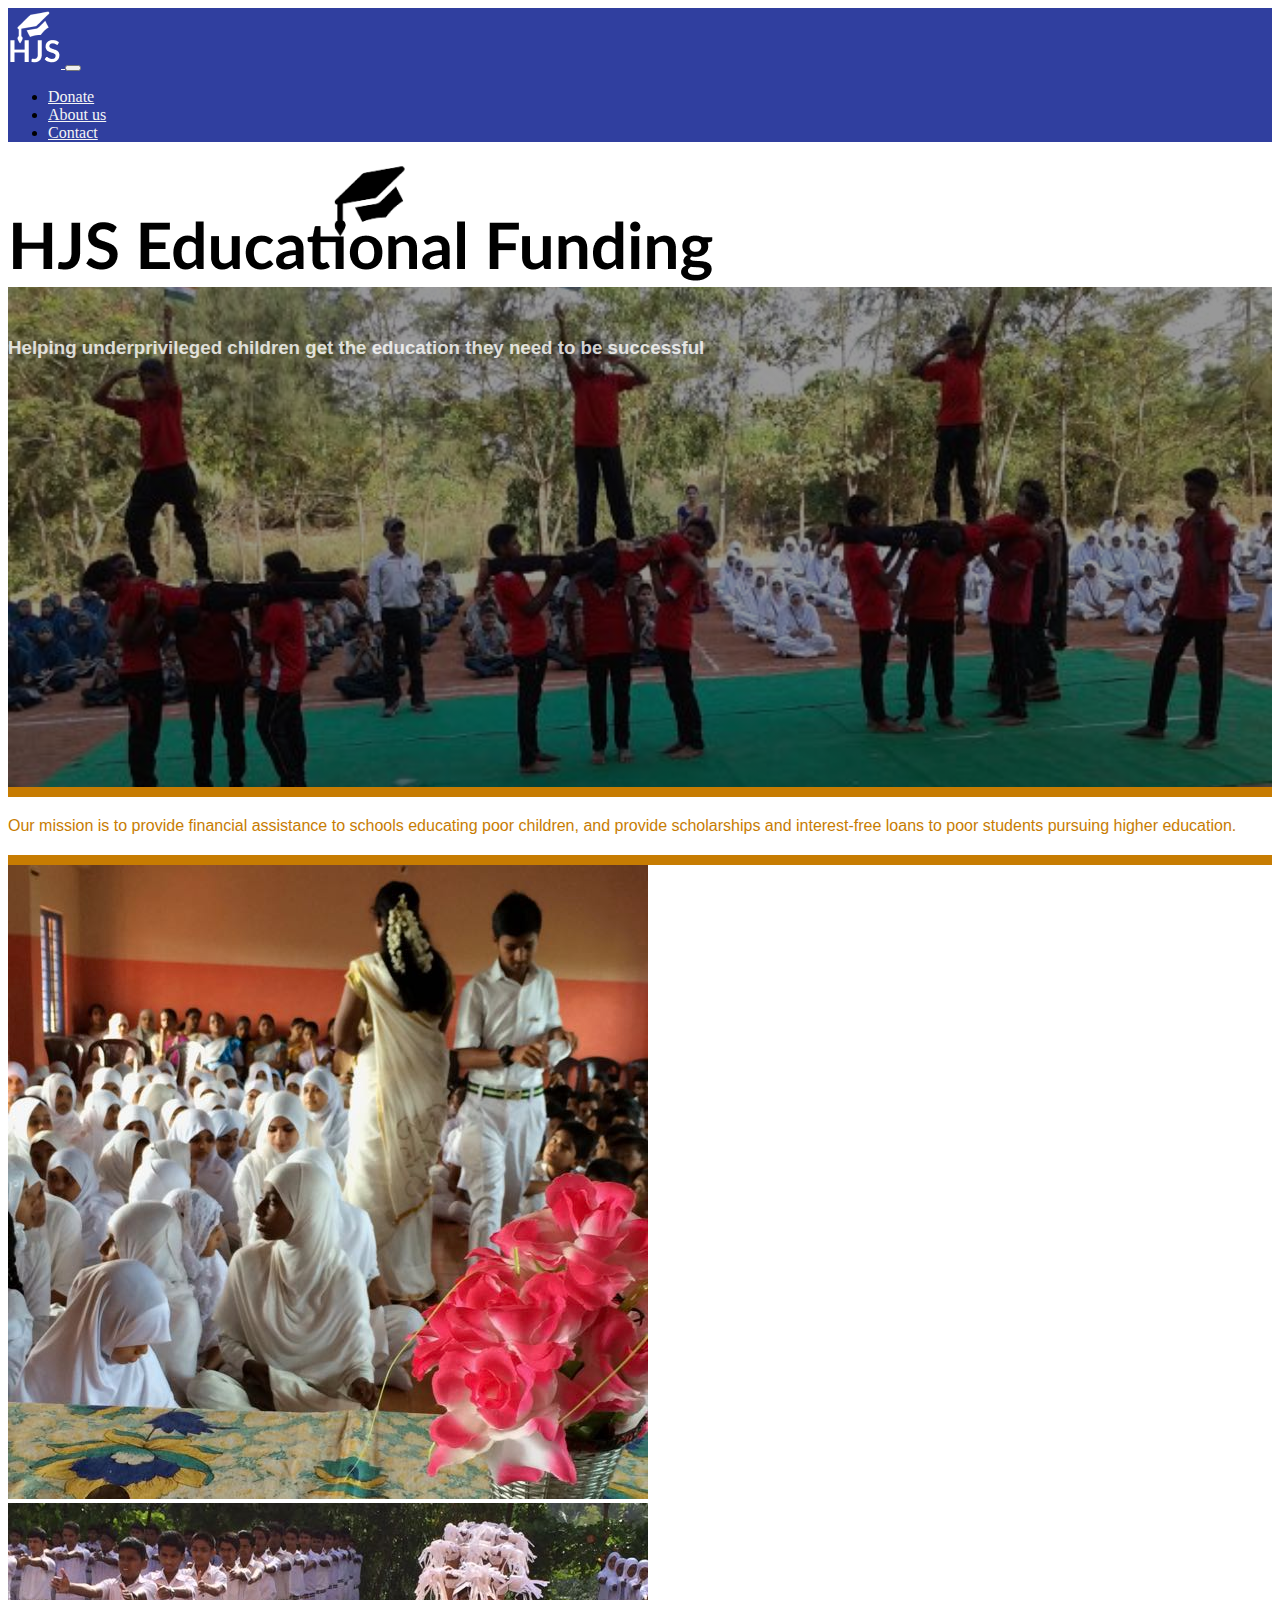
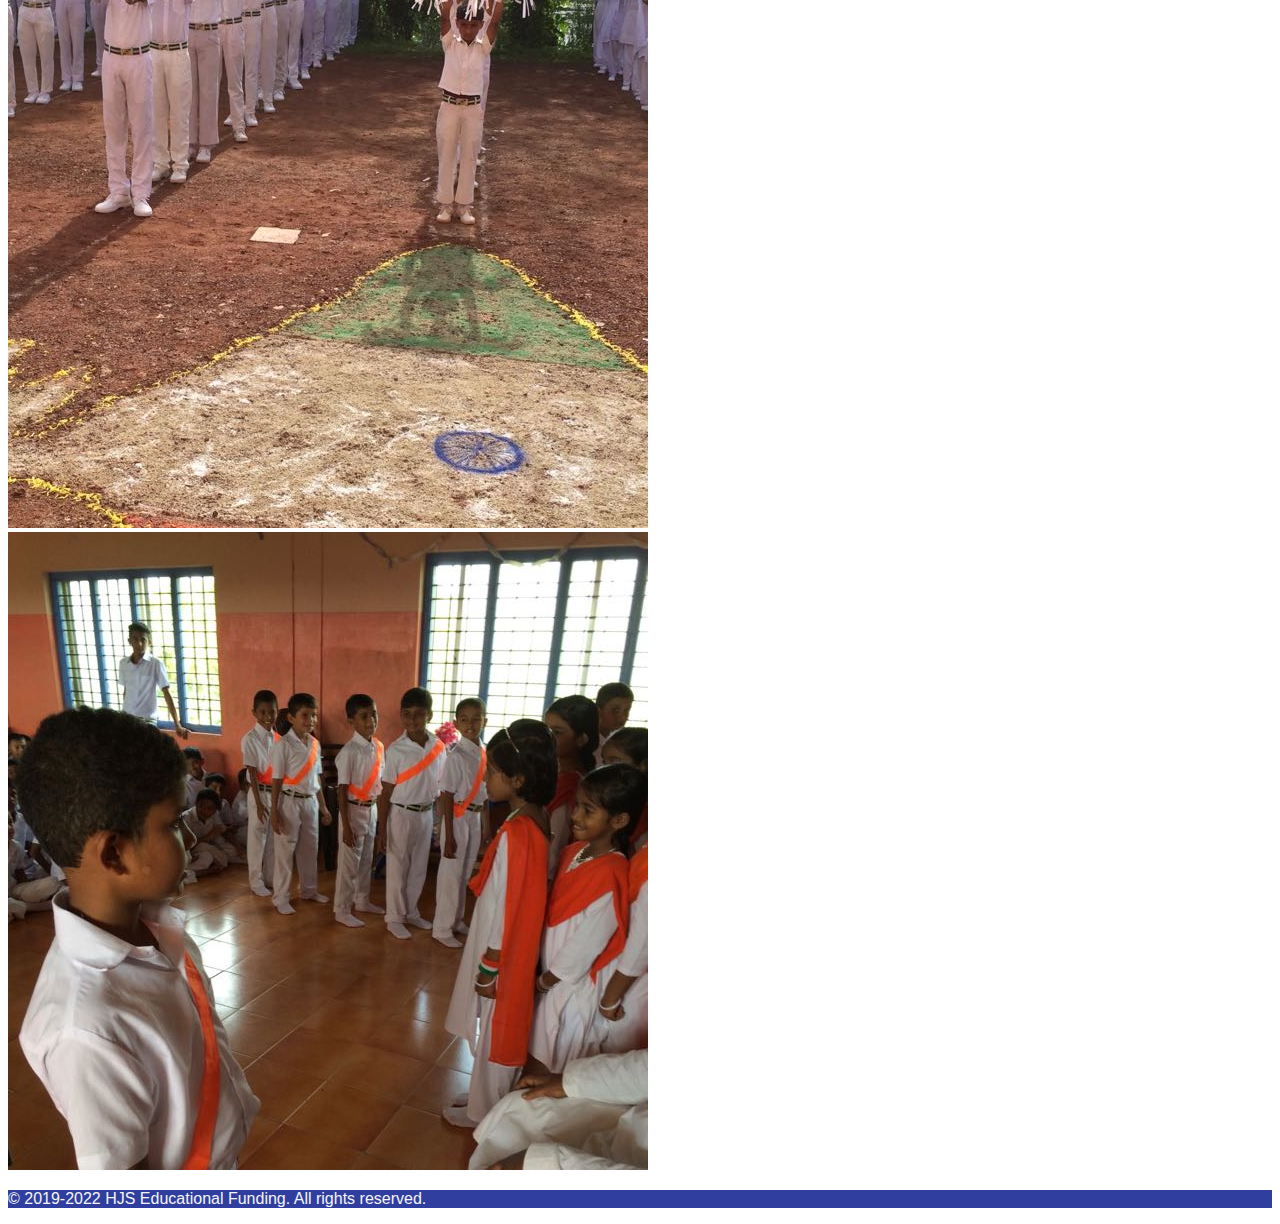
<file: index.html>
<!DOCTYPE html>
<html><head>
	<meta name="generator" content="Hugo 0.97.0" />
    
    <meta charset="utf-8">
    <meta name="viewport" content="width=device-width, initial-scale=1">

    
    <link href="https://cdn.jsdelivr.net/npm/bootstrap@5.1.3/dist/css/bootstrap.min.css" rel="stylesheet"
        integrity="sha384-1BmE4kWBq78iYhFldvKuhfTAU6auU8tT94WrHftjDbrCEXSU1oBoqyl2QvZ6jIW3" crossorigin="anonymous">
    
    
    
    <link rel="stylesheet" href="https://aasdev.github.io/hjs-www-stage/css/hjs.d10f48a0606da1fba1358f75c0ab0aaa3e95ba4d8d1942e7deb4bb31657db35d.css" type="text/css">
    
    
    
    
    <title>HJS Educational Funding</title>
</head><body><nav class="navbar navbar-expand-lg mb-3" id="hjs-navbar-main">
    <div class="container-fluid">
        <a class="navbar-brand" href="https://aasdev.github.io/hjs-www-stage/">
            <img class="ms-5" src="https://aasdev.github.io/hjs-www-stage//img/hjs-logo-brand-sm.png" alt="HJS Educational Funding" />
        </a>
        <button class="navbar-toggler border-0" type="button" data-bs-toggle="collapse"
            data-bs-target="#hjs-navbar-main-collapse" aria-controls="hjs-navbar-main-collapse" aria-expanded="false"
            aria-label="Toggle nav">
            <span class="navbar-toggler-icon"></span>
        </button>

        <div class="collapse navbar-collapse justify-content-end" id="hjs-navbar-main-collapse">
            <ul class="navbar-nav mt-2 justify-content-end">
                
                
                <li class="nav-item pr-5">
                    <a class="nav-link" href="https://aasdev.github.io/hjs-www-stage/donate/"> Donate</a>
                </li>
                
                
                
                <li class="nav-item pr-5">
                    <a class="nav-link" href="https://aasdev.github.io/hjs-www-stage/about/"> About us</a>
                </li>
                
                
                
                <li class="nav-item pr-5">
                    <a class="nav-link" href="https://aasdev.github.io/hjs-www-stage/contact/"> Contact</a>
                </li>
                
                
            </ul>

        </div>
    </div>
</nav><div id="content">
<div class="container-fluid">
    <img src="img/hjs-logo-cap.png" class="img-fluid front-logo">
    <div class="row bg-overlay">
        <div class="col">
            <h3 class="front-subhead">Helping underprivileged children get the education they need to be successful</h3>
        </div>
    </div>
    <div class="row hjs-divider"></div>
    <div class="row justify-content-center">
        <div class="col-md-6">
            <p class="lead front-blurb">
                Our mission is to provide financial assistance to schools educating poor children, and provide scholarships and interest-free loans to poor students pursuing higher education.
            </p>
        </div>
    </div>
    <div class="row hjs-divider"></div>
    <div class="row justify-content-center">
        
        <div class="col-md-3">
            <img src="photos/ideal_flowers.jpg" class="img-fluid">
        </div>
        
        <div class="col-md-3">
            <img src="photos/ideal_flag.jpg" class="img-fluid">
        </div>
        
        <div class="col-md-3">
            <img src="photos/ideal_assembly.jpg" class="img-fluid">
        </div>
        
    </div>
</div>

        </div><div class="row hjs-footer mt-3">
    <div class="ms-5 col-md-10">
        <span>
            <p class="mt-2">&copy; 2019-2022 HJS Educational Funding. All rights reserved.</p>
        </span>
    </div>
</div>

<script src="https://cdn.jsdelivr.net/npm/bootstrap@5.1.3/dist/js/bootstrap.bundle.min.js"
    integrity="sha384-ka7Sk0Gln4gmtz2MlQnikT1wXgYsOg+OMhuP+IlRH9sENBO0LRn5q+8nbTov4+1p"
    crossorigin="anonymous"></script></body>
</html>
</file>
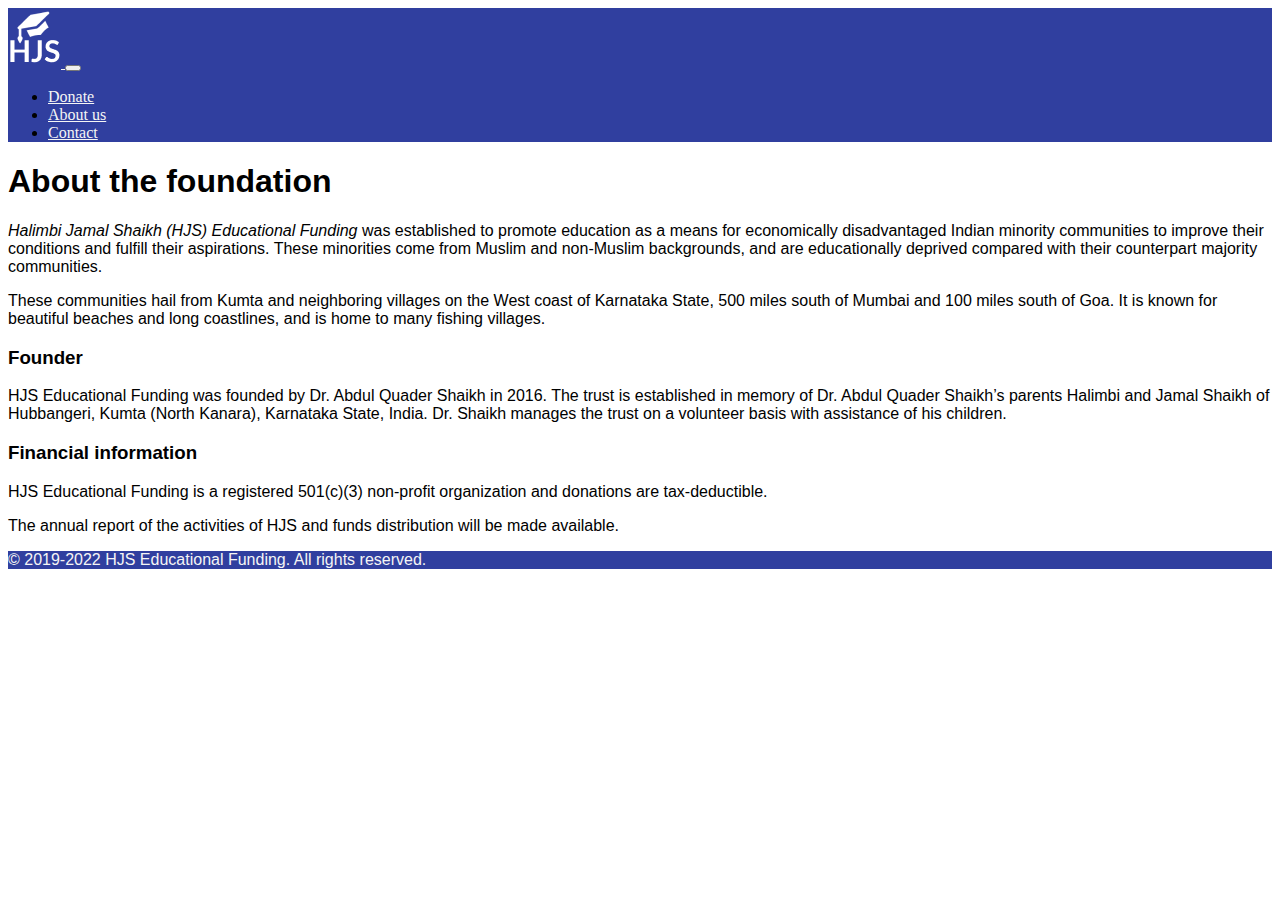
<file: about/index.html>
<!DOCTYPE html>
<html><head>
    
    <meta charset="utf-8">
    <meta name="viewport" content="width=device-width, initial-scale=1">

    
    <link href="https://cdn.jsdelivr.net/npm/bootstrap@5.1.3/dist/css/bootstrap.min.css" rel="stylesheet"
        integrity="sha384-1BmE4kWBq78iYhFldvKuhfTAU6auU8tT94WrHftjDbrCEXSU1oBoqyl2QvZ6jIW3" crossorigin="anonymous">
    
    
    
    <link rel="stylesheet" href="https://aasdev.github.io/hjs-www-stage/css/hjs.d10f48a0606da1fba1358f75c0ab0aaa3e95ba4d8d1942e7deb4bb31657db35d.css" type="text/css">
    
    
    <title>HJS Educational Funding - About us</title>
</head><body><nav class="navbar navbar-expand-lg mb-3" id="hjs-navbar-main">
    <div class="container-fluid">
        <a class="navbar-brand" href="https://aasdev.github.io/hjs-www-stage/">
            <img class="ms-5" src="https://aasdev.github.io/hjs-www-stage//img/hjs-logo-brand-sm.png" alt="HJS Educational Funding" />
        </a>
        <button class="navbar-toggler border-0" type="button" data-bs-toggle="collapse"
            data-bs-target="#hjs-navbar-main-collapse" aria-controls="hjs-navbar-main-collapse" aria-expanded="false"
            aria-label="Toggle nav">
            <span class="navbar-toggler-icon"></span>
        </button>

        <div class="collapse navbar-collapse justify-content-end" id="hjs-navbar-main-collapse">
            <ul class="navbar-nav mt-2 justify-content-end">
                
                
                <li class="nav-item pr-5">
                    <a class="nav-link" href="https://aasdev.github.io/hjs-www-stage/donate/"> Donate</a>
                </li>
                
                
                
                <li class="nav-item pr-5">
                    <a class="nav-link" href="https://aasdev.github.io/hjs-www-stage/about/"> About us</a>
                </li>
                
                
                
                <li class="nav-item pr-5">
                    <a class="nav-link" href="https://aasdev.github.io/hjs-www-stage/contact/"> Contact</a>
                </li>
                
                
            </ul>

        </div>
    </div>
</nav><div id="content">
<div class="container-fluid">
    <section>
        <div class="row">
            <div class="offset-md-1 col-md-10">
                <div id="hjs-content-main">
                    <h1 id="about-the-foundation">About the foundation</h1>
<p><em>Halimbi Jamal Shaikh (HJS) Educational Funding</em> was established to promote
education as a means for economically disadvantaged Indian minority communities to
improve their conditions and fulfill their aspirations.  These
minorities come from Muslim and non-Muslim backgrounds, and are educationally
deprived compared with their counterpart majority communities.</p>
<p>These communities hail from Kumta and neighboring villages on the West coast of
Karnataka State, 500 miles south of Mumbai and 100 miles south of Goa. It is known for
beautiful beaches and long coastlines, and is home to many fishing villages.</p>
<h3 id="founder">Founder</h3>
<p>HJS Educational Funding was founded by Dr. Abdul Quader Shaikh in 2016.  The trust is established in memory of Dr. Abdul Quader Shaikh’s parents Halimbi and Jamal Shaikh of Hubbangeri, Kumta (North Kanara), Karnataka State, India.  Dr. Shaikh manages the trust on a volunteer basis with assistance of his children.</p>
<h3 id="financial-information">Financial information</h3>
<p>HJS Educational Funding is a registered 501(c)(3) non-profit organization and donations are tax-deductible.</p>
<p>The annual report of the activities of HJS and funds distribution will be made available.</p>

                </div>
            </div>
        </div>
    </section>
</div>

        </div><div class="row hjs-footer mt-3">
    <div class="ms-5 col-md-10">
        <span>
            <p class="mt-2">&copy; 2019-2022 HJS Educational Funding. All rights reserved.</p>
        </span>
    </div>
</div>

<script src="https://cdn.jsdelivr.net/npm/bootstrap@5.1.3/dist/js/bootstrap.bundle.min.js"
    integrity="sha384-ka7Sk0Gln4gmtz2MlQnikT1wXgYsOg+OMhuP+IlRH9sENBO0LRn5q+8nbTov4+1p"
    crossorigin="anonymous"></script></body>
</html>
</file>
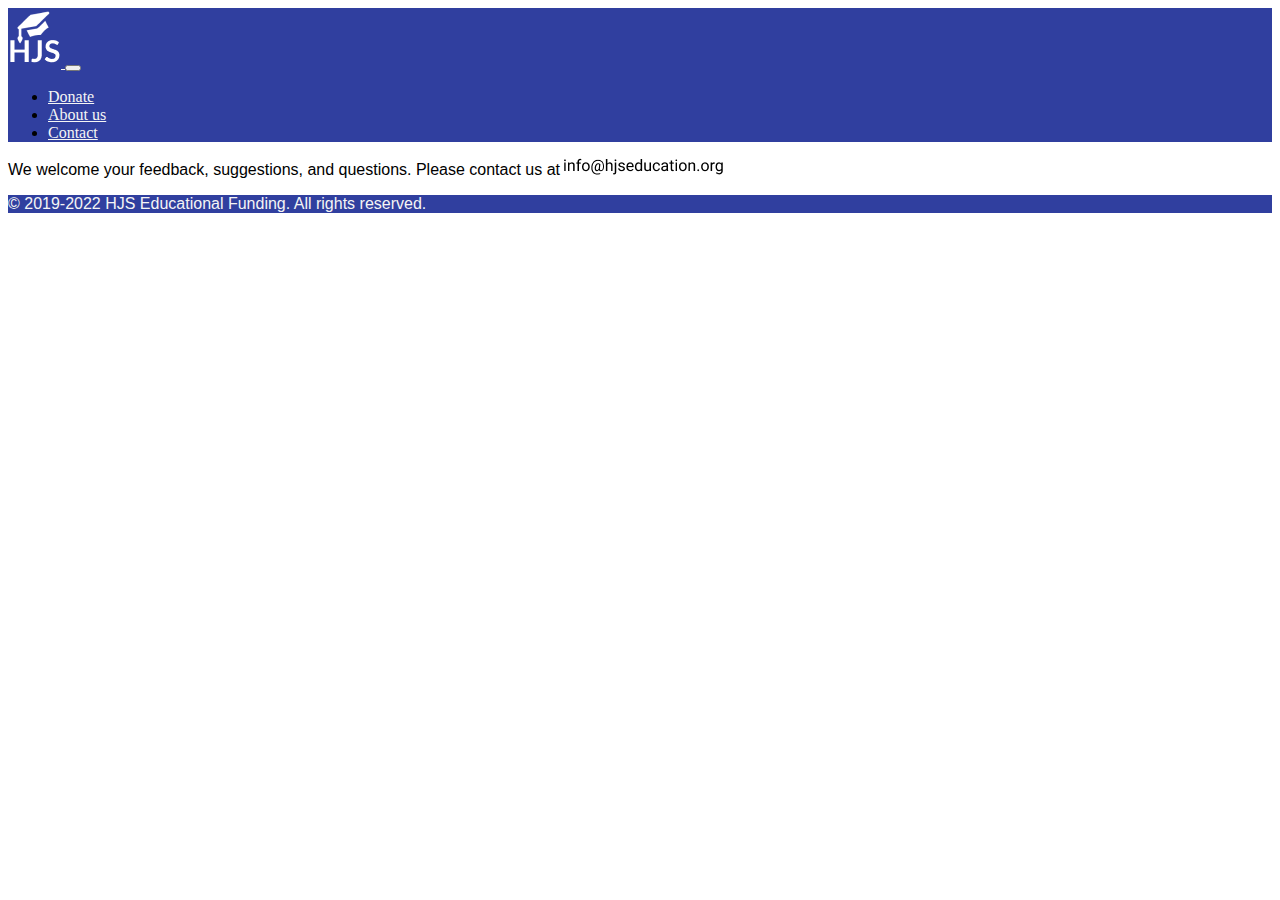
<file: contact/index.html>
<!DOCTYPE html>
<html><head>
    
    <meta charset="utf-8">
    <meta name="viewport" content="width=device-width, initial-scale=1">

    
    <link href="https://cdn.jsdelivr.net/npm/bootstrap@5.1.3/dist/css/bootstrap.min.css" rel="stylesheet"
        integrity="sha384-1BmE4kWBq78iYhFldvKuhfTAU6auU8tT94WrHftjDbrCEXSU1oBoqyl2QvZ6jIW3" crossorigin="anonymous">
    
    
    
    <link rel="stylesheet" href="https://aasdev.github.io/hjs-www-stage/css/hjs.d10f48a0606da1fba1358f75c0ab0aaa3e95ba4d8d1942e7deb4bb31657db35d.css" type="text/css">
    
    
    <title>HJS Educational Funding - Contact us</title>
</head><body><nav class="navbar navbar-expand-lg mb-3" id="hjs-navbar-main">
    <div class="container-fluid">
        <a class="navbar-brand" href="https://aasdev.github.io/hjs-www-stage/">
            <img class="ms-5" src="https://aasdev.github.io/hjs-www-stage//img/hjs-logo-brand-sm.png" alt="HJS Educational Funding" />
        </a>
        <button class="navbar-toggler border-0" type="button" data-bs-toggle="collapse"
            data-bs-target="#hjs-navbar-main-collapse" aria-controls="hjs-navbar-main-collapse" aria-expanded="false"
            aria-label="Toggle nav">
            <span class="navbar-toggler-icon"></span>
        </button>

        <div class="collapse navbar-collapse justify-content-end" id="hjs-navbar-main-collapse">
            <ul class="navbar-nav mt-2 justify-content-end">
                
                
                <li class="nav-item pr-5">
                    <a class="nav-link" href="https://aasdev.github.io/hjs-www-stage/donate/"> Donate</a>
                </li>
                
                
                
                <li class="nav-item pr-5">
                    <a class="nav-link" href="https://aasdev.github.io/hjs-www-stage/about/"> About us</a>
                </li>
                
                
                
                <li class="nav-item pr-5">
                    <a class="nav-link" href="https://aasdev.github.io/hjs-www-stage/contact/"> Contact</a>
                </li>
                
                
            </ul>

        </div>
    </div>
</nav><div id="content">
<div class="container-fluid">
    <section>
        <div class="row">
            <div class="offset-md-1 col-md-10">
                <div id="hjs-content-main">
                    <p>We welcome your feedback, suggestions, and questions.  Please contact us at <img src="hjs-mail.png" alt="contact"></p>

                </div>
            </div>
        </div>
    </section>
</div>

        </div><div class="row hjs-footer mt-3">
    <div class="ms-5 col-md-10">
        <span>
            <p class="mt-2">&copy; 2019-2022 HJS Educational Funding. All rights reserved.</p>
        </span>
    </div>
</div>

<script src="https://cdn.jsdelivr.net/npm/bootstrap@5.1.3/dist/js/bootstrap.bundle.min.js"
    integrity="sha384-ka7Sk0Gln4gmtz2MlQnikT1wXgYsOg+OMhuP+IlRH9sENBO0LRn5q+8nbTov4+1p"
    crossorigin="anonymous"></script></body>
</html>
</file>
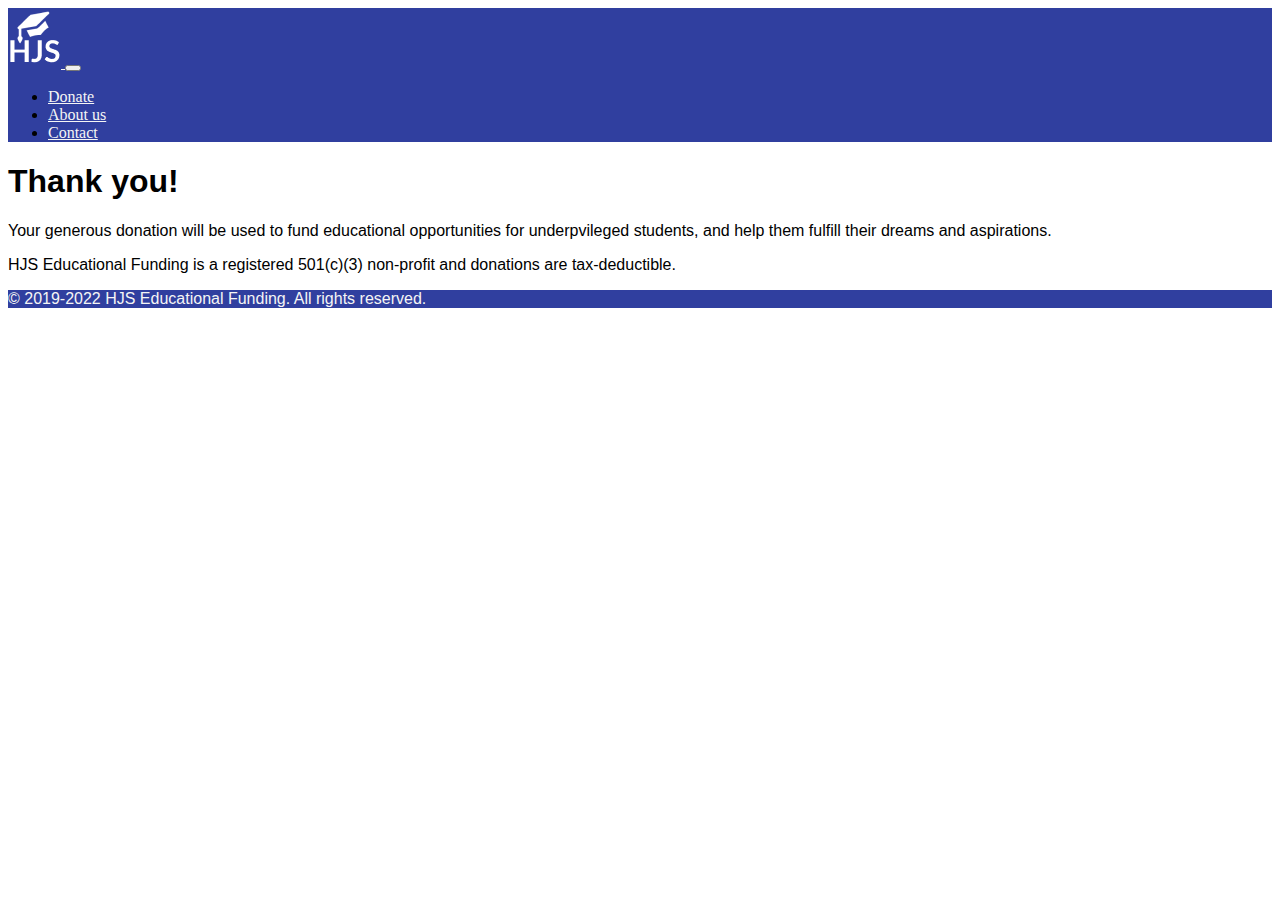
<file: donate/completed/index.html>
<!DOCTYPE html>
<html><head>
    
    <meta charset="utf-8">
    <meta name="viewport" content="width=device-width, initial-scale=1">

    
    <link href="https://cdn.jsdelivr.net/npm/bootstrap@5.1.3/dist/css/bootstrap.min.css" rel="stylesheet"
        integrity="sha384-1BmE4kWBq78iYhFldvKuhfTAU6auU8tT94WrHftjDbrCEXSU1oBoqyl2QvZ6jIW3" crossorigin="anonymous">
    
    
    
    <link rel="stylesheet" href="https://aasdev.github.io/hjs-www-stage/css/hjs.d10f48a0606da1fba1358f75c0ab0aaa3e95ba4d8d1942e7deb4bb31657db35d.css" type="text/css">
    
    
    <title>HJS Educational Funding - Thank you</title>
</head><body><nav class="navbar navbar-expand-lg mb-3" id="hjs-navbar-main">
    <div class="container-fluid">
        <a class="navbar-brand" href="https://aasdev.github.io/hjs-www-stage/">
            <img class="ms-5" src="https://aasdev.github.io/hjs-www-stage//img/hjs-logo-brand-sm.png" alt="HJS Educational Funding" />
        </a>
        <button class="navbar-toggler border-0" type="button" data-bs-toggle="collapse"
            data-bs-target="#hjs-navbar-main-collapse" aria-controls="hjs-navbar-main-collapse" aria-expanded="false"
            aria-label="Toggle nav">
            <span class="navbar-toggler-icon"></span>
        </button>

        <div class="collapse navbar-collapse justify-content-end" id="hjs-navbar-main-collapse">
            <ul class="navbar-nav mt-2 justify-content-end">
                
                
                <li class="nav-item pr-5">
                    <a class="nav-link" href="https://aasdev.github.io/hjs-www-stage/donate/"> Donate</a>
                </li>
                
                
                
                <li class="nav-item pr-5">
                    <a class="nav-link" href="https://aasdev.github.io/hjs-www-stage/about/"> About us</a>
                </li>
                
                
                
                <li class="nav-item pr-5">
                    <a class="nav-link" href="https://aasdev.github.io/hjs-www-stage/contact/"> Contact</a>
                </li>
                
                
            </ul>

        </div>
    </div>
</nav><div id="content">
<div class="container-fluid">
    <section>
        <div class="row">
            <div class="offset-md-1 col-md-10">
                <div id="hjs-content-main">
                    <h1 id="thank-you">Thank you!</h1>
<p>Your generous donation will be used to fund educational opportunities for underpvileged students, and help them fulfill their dreams and aspirations.</p>
<p>HJS Educational Funding is a registered 501(c)(3) non-profit and donations are tax-deductible.</p>

                </div>
            </div>
        </div>
    </section>
</div>

        </div><div class="row hjs-footer mt-3">
    <div class="ms-5 col-md-10">
        <span>
            <p class="mt-2">&copy; 2019-2022 HJS Educational Funding. All rights reserved.</p>
        </span>
    </div>
</div>

<script src="https://cdn.jsdelivr.net/npm/bootstrap@5.1.3/dist/js/bootstrap.bundle.min.js"
    integrity="sha384-ka7Sk0Gln4gmtz2MlQnikT1wXgYsOg+OMhuP+IlRH9sENBO0LRn5q+8nbTov4+1p"
    crossorigin="anonymous"></script></body>
</html>
</file>
